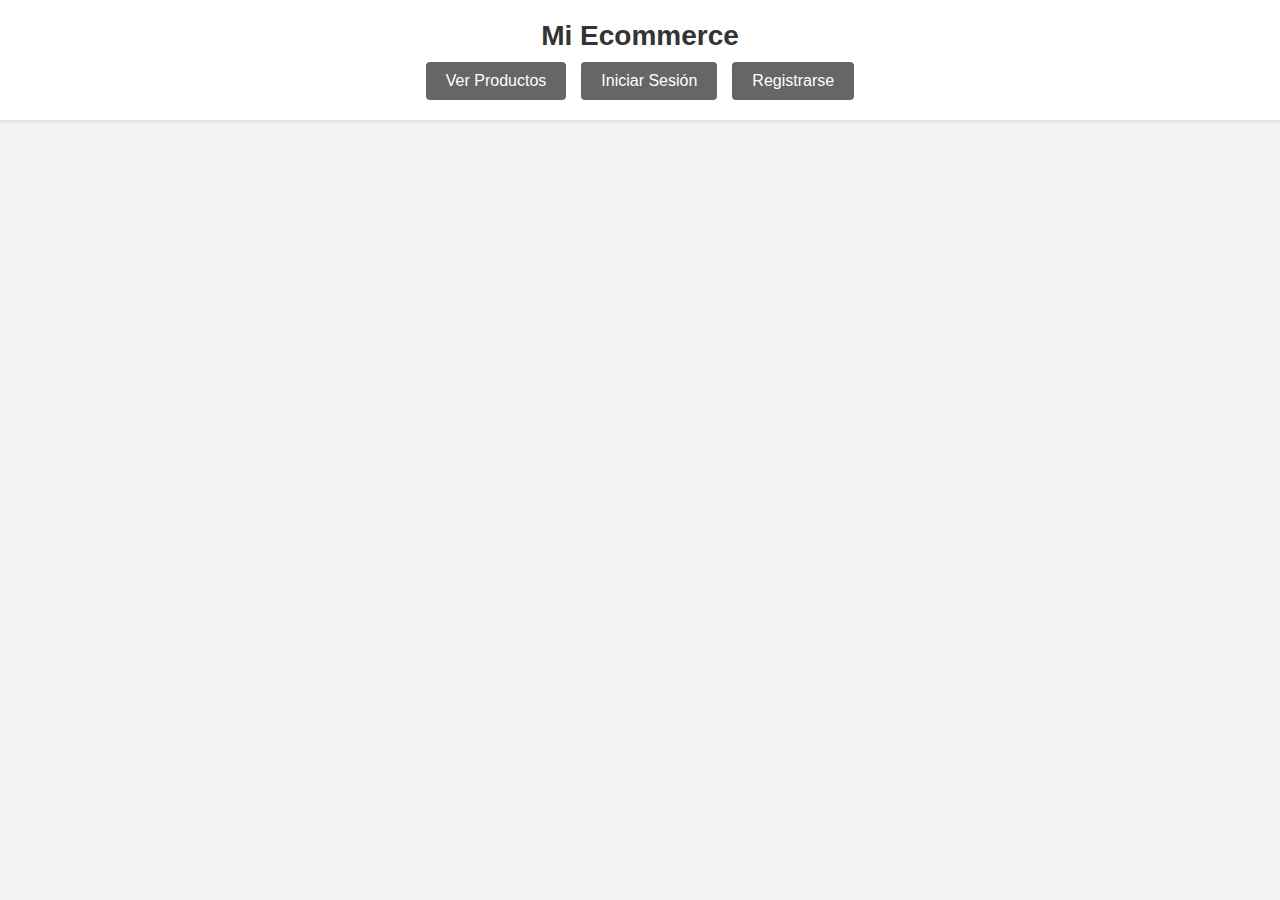
<file: index.html>
<!DOCTYPE html>
<html lang="es">
<head>
  <meta charset="UTF-8">
  <meta name="viewport" content="width=device-width, initial-scale=1.0">
  <title>Mi Ecommerce</title>

  <!-- CSS -->
  <link rel="stylesheet" href="css/base.css">
  <link rel="stylesheet" href="css/modal.css">
  <link rel="stylesheet" href="css/responsive.css">
</head>
<body>

  <!-- HEADER -->
  <header class="site-header">
    <h1>Mi Ecommerce</h1>

    <nav class="main-nav">
      <a href="productos.html"><button id="viewProductsBtn">Ver Productos</button></a>

      <!-- Auth buttons -->
      <button id="loginBtn" class="button">Iniciar Sesión</button>
      <button id="signupBtn" class="button">Registrarse</button>

      <!-- Cerrar Sesion (solo visible si está logueado) -->
      <button id="profileBtn" class="button" style="display: none;">Cerrar Sesión</button>
    </nav>
  </header>

  <!-- LISTA DE PRODUCTOS -->
  <ul id="productList" class="product-list"></ul>

  <!-- MODAL REGISTRO -->
  <div id="signupModal" class="modal">
    <div class="modal-content">
      <span class="close" data-close="signup">&times;</span>

      <h2>Registrarse</h2>

      <form id="signupForm">
        <input id="firstName" type="text" placeholder="Nombre" required>
        <input id="lastName" type="text" placeholder="Apellido" required>
        <input id="signupEmail" type="email" placeholder="Email" required>
        <input id="phone" type="tel" placeholder="Teléfono" required>
        <input id="signupPassword" type="password" placeholder="Contraseña" required>

        <button type="submit">Registrarse</button>
      </form>
    </div>
  </div>

  <!-- MODAL LOGIN -->
  <div id="loginModal" class="modal">
    <div class="modal-content">
      <span class="close" data-close="login">&times;</span>

      <h2>Iniciar Sesión</h2>

      <form id="loginForm">
        <input id="loginEmail" type="email" placeholder="Correo electrónico" required>
        <input id="loginPassword" type="password" placeholder="Contraseña" required>

        <button type="submit">Ingresar</button>
      </form>
    </div>
  </div>

  <!-- JS -->
  <script src="js/api.js"></script>
  <script src="js/auth.js"></script>
  <script src="js/ui.js"></script>
  <script src="js/main.js"></script>

</body>
</html>
</file>
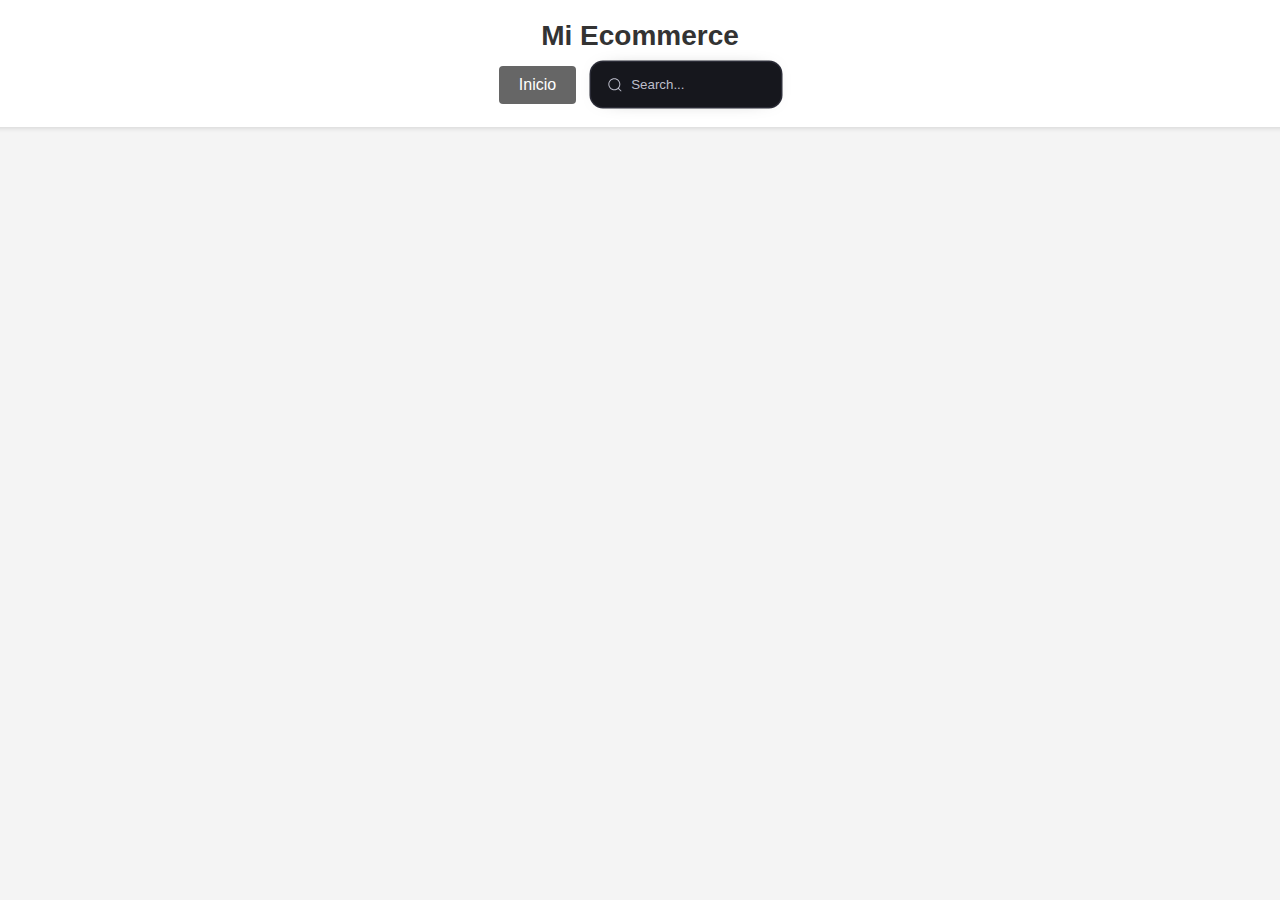
<file: productos.html>
<!DOCTYPE html>
<html lang="en">
<head>
    <meta charset="UTF-8">
    <meta name="viewport" content="width=device-width, initial-scale=1.0">
    <title>Products</title>

    <link rel="stylesheet" href="css/base.css">
    <link rel="stylesheet" href="css/responsive.css">
</head>
<body>
    <header class="site-header">
        <h1>Mi Ecommerce</h1>
        <nav class="main-nav">
        <a href="index.html"><button id="index-btn" class="button">Inicio</button></a>

        <!--Barra de Búsqueda--> 
        <div class="group">
            <svg viewBox="0 0 24 24" aria-hidden="true" class="search-icon">
                <g>
                    <path
                        d="M21.53 20.47l-3.66-3.66C19.195 15.24 20 13.214 20 11c0-4.97-4.03-9-9-9s-9 4.03-9 9 4.03 9 9 9c2.215 0 4.24-.804 5.808-2.13l3.66 3.66c.147.146.34.22.53.22s.385-.073.53-.22c.295-.293.295-.767.002-1.06zM3.5 11c0-4.135 3.365-7.5 7.5-7.5s7.5 3.365 7.5 7.5-3.365 7.5-7.5 7.5-7.5-3.365-7.5-7.5z"
                    ></path>
                </g>
            </svg>

            <input
                id="query"
                class="input"
                type="search"
                placeholder="Search..."
                name="searchbar"
            />
        </div>


        <!-- Cerrar Sesion (solo visible si está logueado) -->
        <button id="profileBtn" class="button" style="display: none;">Cerrar Sesión</button>
        </nav>
    </header>

    <div class="filter-box">

        

    </div>

</body>
</html>
</file>
<file: css/base.css>
/* Estilos generales */
body {
  font-family: Arial, sans-serif;
  background-color: #f4f4f4;
  color: #333333;
  margin: 0;
  padding: 0;
  display: flex;
  flex-direction: column;
  align-items: center;
  min-height: 100vh;
}

/* Header */
.site-header {
  background-color: #ffffff;
  width: 100%;
  padding: 20px;
  box-shadow: 0 2px 4px rgba(0, 0, 0, 0.1);
  text-align: center;
}

.site-header h1 {
  margin: 0;
  font-size: 28px;
  color: #333333;
}

.main-nav {
  display: flex;
  justify-content: center;
  align-items: center;
  gap: 15px;
  margin-top: 10px;
  flex-wrap: wrap;
}

.main-nav button {
  padding: 10px 20px;
  background-color: #666666;
  color: #ffffff;
  border: none;
  border-radius: 4px;
  font-size: 16px;
  cursor: pointer;
  transition: background-color 0.3s;
}

.main-nav button:hover {
  background-color: #555555;
}

.product-list {
  list-style: none;
  padding: 0;
  margin: 0;
  display: none; /* Oculto por defecto, puede mostrarse con JS */
}

/* BARRA DE BÚSQUEDA (Header) */
.group {
  display: flex;
  line-height: 28px;
  align-items: center;
  position: relative;
  max-width: 190px;
}

.input {
  font-family: "Montserrat", sans-serif;
  width: 100%;
  height: 45px;
  padding-left: 2.5rem;
  box-shadow: 0 0 0 1.5px #2b2c37, 0 0 25px -17px #000;
  border: 0;
  border-radius: 12px;
  background-color: #16171d;
  outline: none;
  color: #bdbecb;
  transition: all 0.25s cubic-bezier(0.19, 1, 0.22, 1);
  cursor: text;
  z-index: 0;
}

.input::placeholder {
  color: #bdbecb;
}

.input:hover {
  box-shadow: 0 0 0 2.5px #2f303d, 0px 0px 25px -15px #000;
}

.input:active {
  transform: scale(0.95);
}

.input:focus {
  box-shadow: 0 0 0 2.5px #2f303d;
}

.search-icon {
  position: absolute;
  left: 1rem;
  fill: #bdbecb;
  width: 1rem;
  height: 1rem;
  pointer-events: none;
  z-index: 1;
}
</file>
<file: css/modal.css>
/* Modales */
.modal {
  display: none;
  position: fixed;
  z-index: 1000;
  left: 0;
  top: 0;
  width: 100%;
  height: 100%;
  background-color: rgba(0, 0, 0, 0.4);
  justify-content: center;
  align-items: center;
}

.modal-content {
  background-color: #ffffff;
  padding: 20px;
  border-radius: 8px;
  box-shadow: 0 0 10px rgba(0, 0, 0, 0.1);
  max-width: 400px;
  width: 90%;
  text-align: center;
  position: relative;
}

.close {
  color: #aaaaaa;
  position: absolute;
  top: 10px;
  right: 15px;
  font-size: 28px;
  font-weight: bold;
  cursor: pointer;
}

.close:hover,
.close:focus {
  color: #333333;
}

.modal-content h2 {
  font-size: 24px;
  color: #333333;
  margin-bottom: 20px;
}

.modal-content form {
  display: flex;
  flex-direction: column;
  gap: 10px;
}

.modal-content input {
  width: 100%;
  padding: 10px;
  border: 1px solid #cccccc;
  border-radius: 4px;
  box-sizing: border-box;
  font-size: 16px;
}

.modal-content button {
  padding: 10px;
  background-color: #666666;
  color: #ffffff;
  border: none;
  border-radius: 4px;
  font-size: 16px;
  cursor: pointer;
  transition: background-color 0.3s;
}

.modal-content button:hover {
  background-color: #555555;
}
</file>
<file: css/responsive.css>
/* Responsividad */
@media (max-width: 768px) {
  .site-header {
    padding: 15px;
  }

  .site-header h1 {
    font-size: 24px;
  }

  .main-nav {
    flex-direction: column;
    gap: 10px;
  }

  .modal-content {
    padding: 15px;
    max-width: 90%;
  }

  .modal-content h2 {
    font-size: 20px;
  }

  .modal-content input,
  .modal-content button {
    font-size: 14px;
  }
}

@media (max-width: 480px) {
  .main-nav button {
    width: 100%;
    font-size: 14px;
  }
}
</file>
